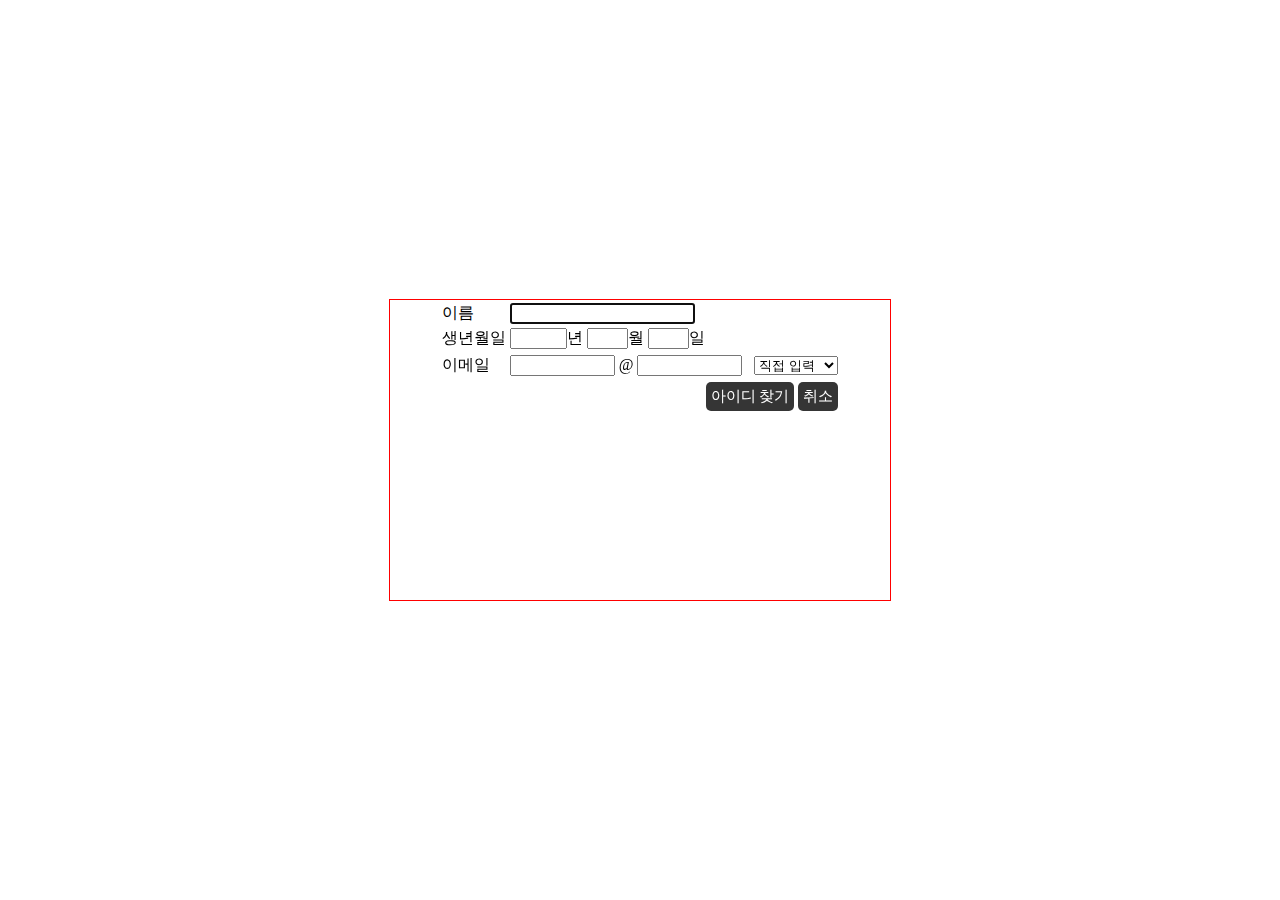
<file: ogeulogeul/WebContent/findId.html>
<!DOCTYPE html>
<html>
<head>
<meta charset="UTF-8">
<title>아이디 찾기</title>
<script type="text/javascript" src="js/findId.js"></script>
<script type="text/javascript">
	window.onload = function() {
		document.getElementById("name").focus();
	};
</script>
<style>
.button {
font-size: 11pt;
color: white;
font-family: "아리따-돋움(TTF)";
background-color: #353535;
border-color: white;
border-width: 0px;
padding: 5px;
border-radius:5px;
margin-top: 2px;
}

.button:hover {
	cursor: pointer;
}
div {
	align :center;
	width: 500px;
	height: 300px;
	border: 1px solid red;
	top:0;
	left:0;
	right:0;
	bottom:0;
	position:absolute;
	margin:auto;
}
</style>
</head>
<body style="font-family:'아리따-돋움(TTF)';">
<div align="center">
	<table>
		<tr>
			<td>이름</td>
			<td><input type="text" id="name" onchange="removeBorder(this);"></td>
		</tr>
		<tr>
			<td>생년월일</td>
			<td>
				<input type="text" size="4" maxlength="4" id="year" onchange="removeBorder(this);">년 
				<input type="text" size="2" maxlength="2" id="month" onchange="removeBorder(this);">월 
				<input type="text" size="2" maxlength="2" id="date" onchange="removeBorder(this);">일
			</td>
		</tr>
		<tr>
		<tr>
			<td>이메일</td>
			<td>
				<input type="text" id="email_id" size="10" onchange="removeBorder(this);"> @ 
				<input type="text" id="email_domain" size="10" onchange="removeBorder(this);"> &nbsp;
				<select id="email_select" onchange="emailSetting();">
					<option selected>직접 입력</option>
					<option>naver.com</option>
					<option>daum.net</option>
					<option>hamail.net</option>
					<option>gmail.com</option>
				</select>
			</td>
		</tr>
		<tr>
			<td colspan="2" align="right">
				<input class="button" type="submit" value="아이디 찾기" onclick="confirmNull();">
				<button class="button" onclick="alert('로그인 화면으로 돌아갑니다');location.href='loginForm.html';" >취소</button>
			</td>
		</tr>
	</table>
</div>
</body>
</html>
</file>
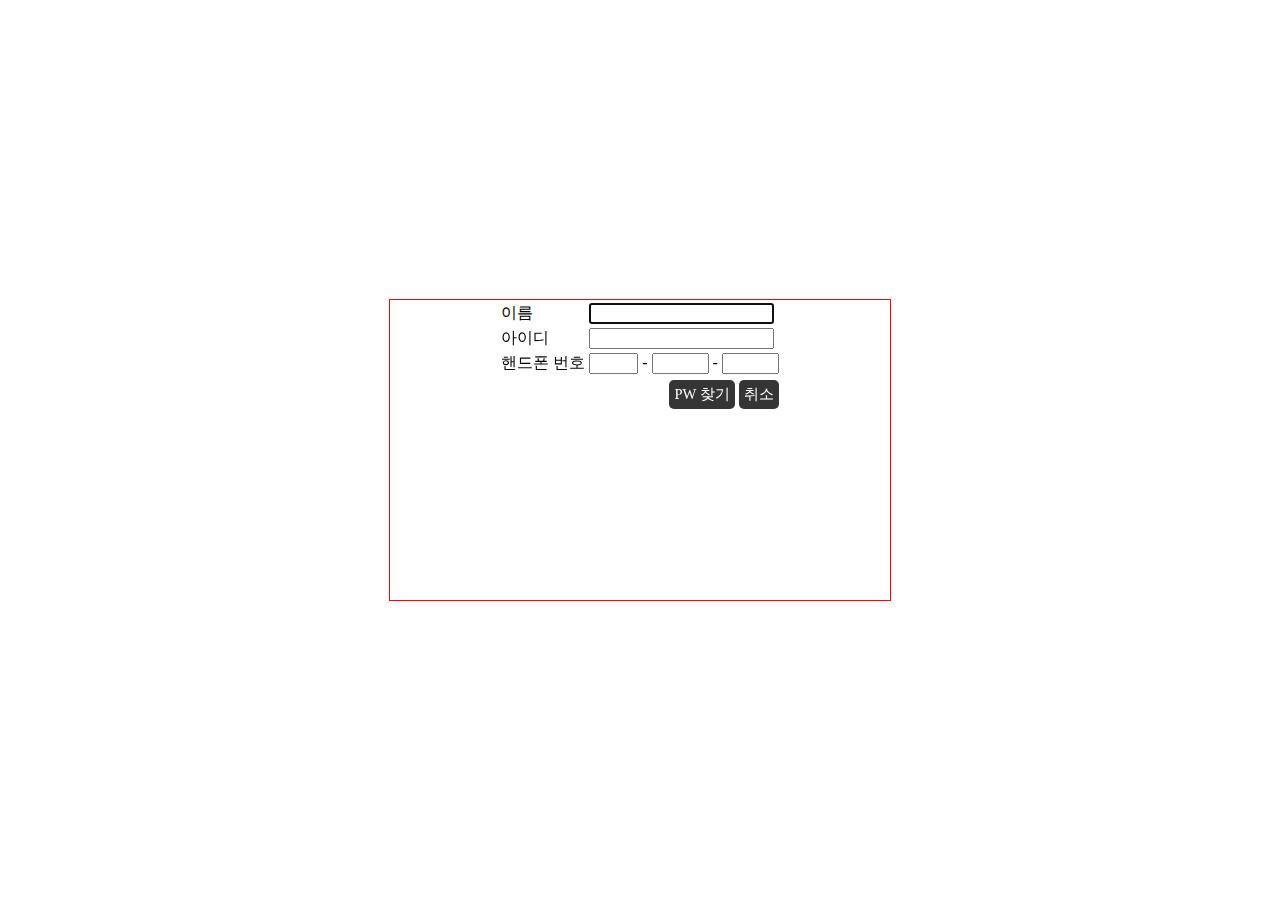
<file: ogeulogeul/WebContent/findpwd.html>
<!DOCTYPE html>
<html>
<head>
<meta charset="UTF-8">
<title>비밀번호 찾기</title>
<script type="text/javascript" src="js/findpwd.js"></script>
<script type="text/javascript">
	window.onload = function() {
		document.getElementById("name").focus();
	}
</script>
<style>
.button {
font-size: 11pt;
color: white;
font-family: "아리따-돋움(TTF)";
background-color: #353535;
border-color: white;
border-width: 0px;
padding: 5px;
border-radius:5px;
margin-top: 2px;
}
.button:hover {
	cursor: pointer;
}
div {
	align :center;
	width: 500px;
	height: 300px;
	border: 1px solid red;
	top:0;
	left:0;
	right:0;
	bottom:0;
	position:absolute;
	margin:auto;
}
</style>
</head>
<body style="font-family:'아리따-돋움(TTF)';">
<div align="center">
	<table>
		<tr>
			<td>이름</td>
			<td><input type="text" id="name" onchange="removeBorder(this);"></td>
		</tr>
		<tr>
			<td>아이디</td>
			<td><input type="text" id="id" onchange="removeBorder(this);"></td>
		</tr>
		<tr>
			<td>핸드폰 번호</td>
			<td>
				<input type="text" id="phone_pre" size="3" onchange="removeBorder(this);"> - 
				<input type="text" id="phone_middle" size="4" onchange="removeBorder(this);"> - 
				<input type="text" id="phone_tail" size="4" onchange="removeBorder(this);">
			</td>
		</tr>
		<tr>
			<td colspan="2" align="right">
				<input class="button" type="submit" value="PW 찾기" onclick="confirmNull();">
				<button class="button" onclick="alert('로그인 화면으로 돌아갑니다');location.href='loginForm.html';">취소</button>
			</td>
		</tr>
	</table>
</div>
</body>
</html>
</file>
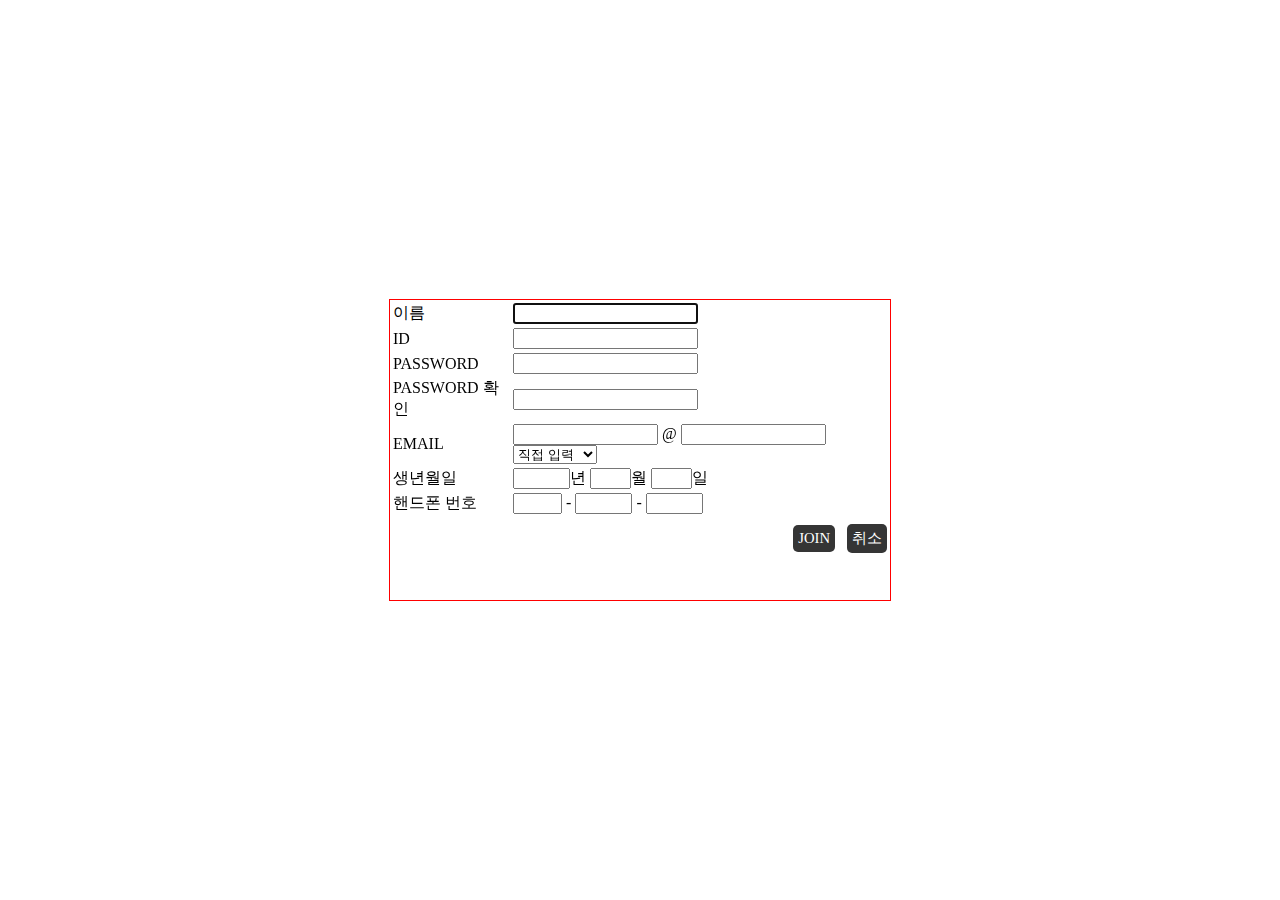
<file: ogeulogeul/WebContent/join.html>
<!DOCTYPE html>
<html>
<head>
<meta charset="UTF-8">
<title>오글 - art and sensitivity</title>
<script type="text/javascript" src="js/join.js"></script>
<script type="text/javascript">
	window.onload = function() {
		document.getElementById("name").focus();
	}
</script>
<style>
.button {
font-size: 11pt;
color: white;
font-family: "아리따-돋움(TTF)";
background-color: #353535;
border-color: white;
border-width: 0px;
padding: 5px;
border-radius:5px;
margin-top: 2px;
}
.button:hover {
	cursor: pointer;
}
div {
	align :center;
	width: 500px;
	height: 300px;
	border: 1px solid red;
	top:0;
	left:0;
	right:0;
	bottom:0;
	position:absolute;
	margin:auto;
}
</style>
</head>
<body style="font-family:'아리따-돋움(TTF)';">
<div>
	<table>
		<tr>
			<td>이름</td>
			<td><input type="text" id="name" name="" onchange="removeBorder(this);"></td>
		</tr>
		<tr>
			<td>ID</td>
			<td><input type="text" id="id" name="" onchange="removeBorder(this);"></td>
		</tr>
		<tr>
			<td>PASSWORD</td>
			<td><input type="password" id="password" name="" onchange="removeBorder(this);"></td>
		</tr>
		<tr>
			<td>PASSWORD 확인</td>
			<td><input type="password" id="password2" name="" onchange="removeBorder(this);"></td>
		</tr>
		<tr>
			<td>EMAIL</td>
			<td>
				<input type="text" id="email_id" name="" onchange="removeBorder(this);" size="15"> @ 
				<input type="text" id="email_domain" onchange="removeBorder(this);" size="15"> &nbsp;
				<select id="email_select" onchange="emailSetting();">
					<option selected>직접 입력</option>
					<option>naver.com</option>
					<option>daum.net</option>
					<option>hamail.net</option>
					<option>gmail.com</option>
				</select>
			</td>
		</tr>
		<tr>
			<td>생년월일</td>
			<td>
				<input type="text" size="4" maxlength="4" id="year" onchange="removeBorder(this);">년 
				<input type="text" size="2" maxlength="2" id="month" onchange="removeBorder(this);">월 
				<input type="text" size="2" maxlength="2" id="date" onchange="removeBorder(this);">일
			</td>
		</tr>
		<tr>
			<td>핸드폰 번호</td>
			<td>
				<input type="text" id="phone_pre" name="" size="3"> - 
				<input type="text" id="phone_middle" name="" size="4"> - 
				<input type="text" id="phone_tail" name="" size="4">
			</td>
		</tr>
		<tr><td colspan="2"></tr>
		<tr>
			<td colspan="2" align="right">
				<input type="submit" class="button" value="JOIN" onclick="confirmNull();"> &nbsp; 
				<button class="button" onclick="alert('회원가입을 취소합니다');location.href='loginForm.html';">취소</button>
			</td>
		</tr>
	</table>
</div>
</body>
</html>
</file>
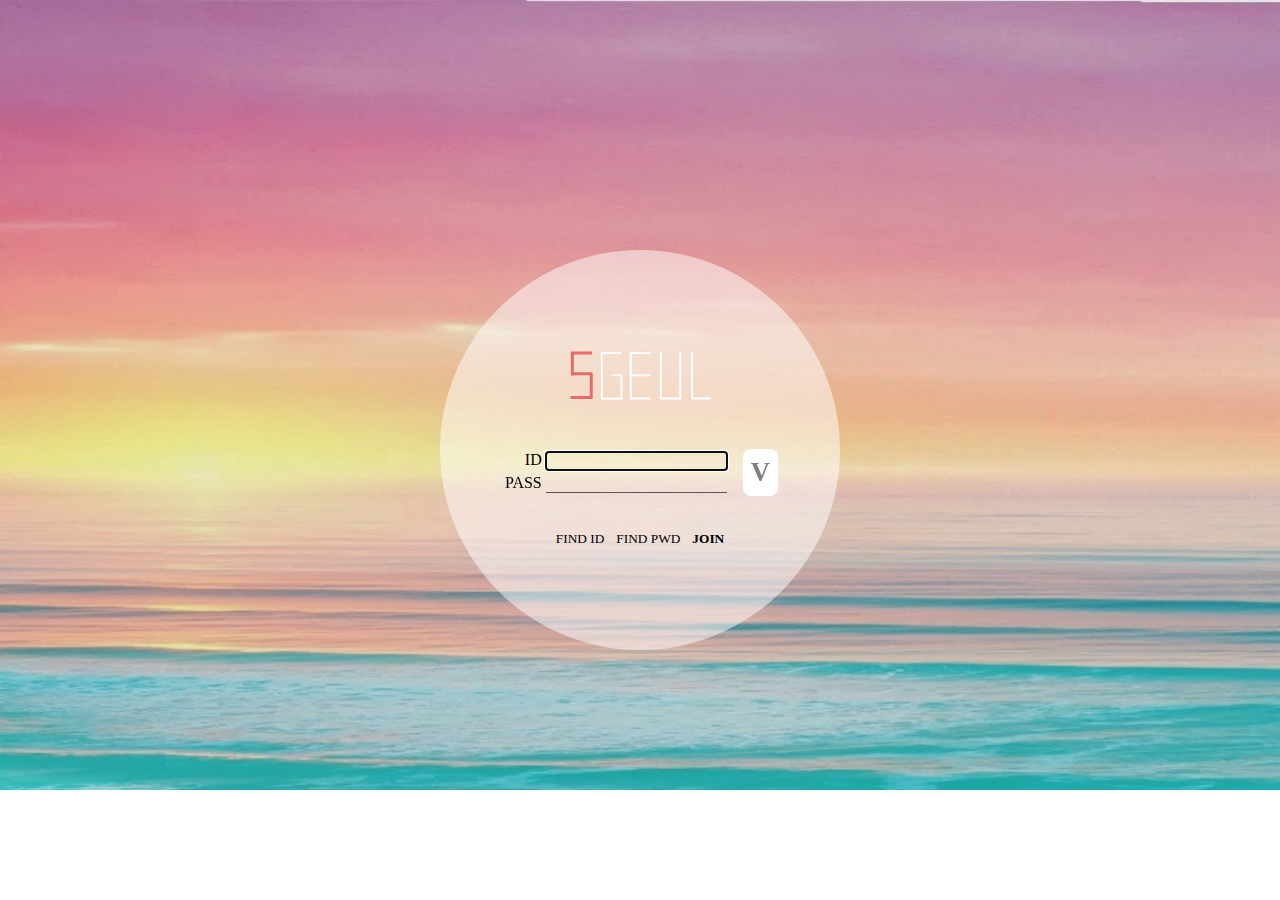
<file: ogeulogeul/WebContent/WEB-INF/loginForm.html>
<!DOCTYPE html>
<html>
<head>
<meta charset="UTF-8">
<title>오글 - art and sensitivity</title>
<script type="text/javascript" src="js/loginForm.js"></script>
<script type="text/javascript">
	window.onload = function() {
		document.getElementById("id").focus();
	};
</script>
<style>
body {
	background:  url(images/KakaoTalk_20170316_102145485.jpg) no-repeat;
    background-size: cover;
}

#div {
}

#inputarea {
	font-family: "아리따-돋움(TTF)";
	background-color: rgba(255, 255, 255, 0.5);
	width: 400px;
	height: 400px;
	border-radius: 200px;
	top:0;
	left:0;
	right:0;
	bottom:0;
	position:absolute;
	margin:auto;
	/*<div> 태그는 블럭 타입의 태그라 vertical-align:middle 이 안먹음*/
	/*DIV를 vertical-align:middle이 적용되도록 하기 위해서는 display속성이 table이여야 함*/
}

#inputarea >div {
	height: 200px;
	top:0;
	left:0;
	right:0;
	bottom:0;
	position:absolute;
	margin:auto;
}

#idpass td {
	text-align: right;
}

#idpass input {
border-top-width: 0;
border-left-width: 0;
border-right-width: 0;
border-bottom-width: 1px;
border-color: black;
background-color:transparent;
}

.button {
font-size: 20pt;
font-weight: bold;
color: gray;
font-family: "아리따-돋움(TTF)";
background-color: white;
border-color: black;
border-width: 0px;
padding: 8px;
border-radius:8px;
margin-top: 2px;
}

.button:hover {
	cursor: pointer;
background-color: gray;
	animation: backgroundGlow .4s;
}

@keyframes backgroundGlow {
	from {
	background-color: white;
	}
	50% {
	background-color: #D5D5D5;
	}
	to {
	background-color: #A6A6A6;
	}
}

a {
	color: black;
	text-decoration: none;
	font-size: 10pt
}
a img {
	border: 0;
}
a:visited {
	color: #353535;
}
a:hover {
	text-decoration: overline;
}
</style>
</head>
<body>
<form action="" method="post">
	<div id="inputarea" style="">
	<!-- div 태그의 align은 텍스트의 정렬을 지정하는 것임 -->
		<div align="center" style="">
			<a href="index.html"><img src="images/KakaoTalk_20170316_131033908.png"></a>
			<table style="margin-top:40px">
				<tr>
					<td>
						<table id="idpass">
							<tr>
								<td>ID</td>
								<td><input type="text" id="id"></td>
							</tr>
							<tr>
								<td>PASS</td>
								<td><input type="password" id="pass"></td>
							</tr>
						</table>
					</td>
					<td style="padding-left:10px" align="center">
						<input class="button" type="submit" value="V" onclick="confirmNull();"><br>
					</td>
				</tr>
			</table>
			<div align="center" style="margin-top:30px">
				<a href="findId.html">FIND ID</a> &nbsp; <a href="findpwd.html">FIND PWD</a>
				 &nbsp; <b><a href="join.html">JOIN</a></b>
			</div>
		</div>
	</div>
</form>
</body>
</html>
</file>
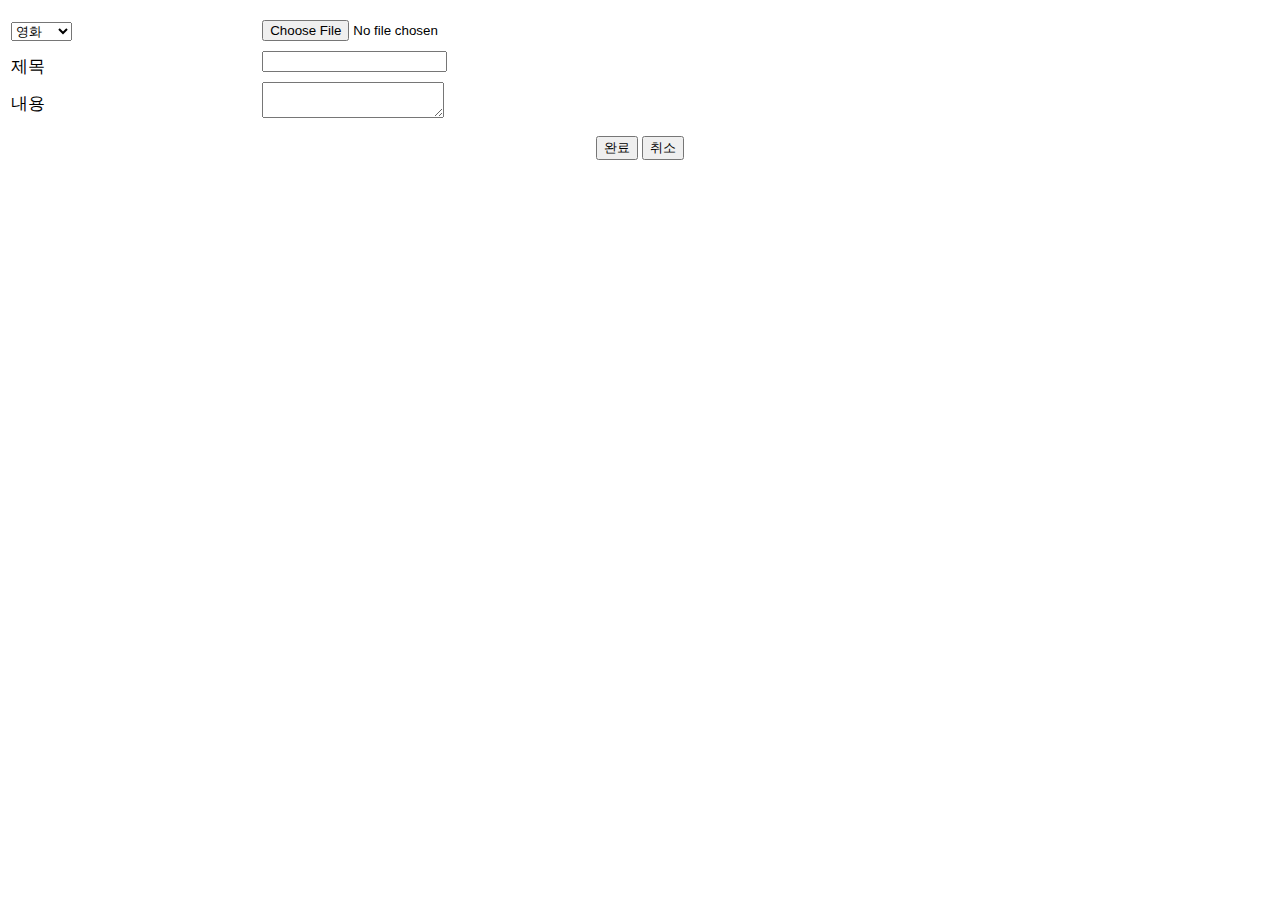
<file: ogeulogeul/WebContent/WEB-INF/popup.html>
<!DOCTYPE html>
<html>
<head>
<meta charset="UTF-8">
<script type="text/javascript" src="js/popup.js"> </script>
<style>
	div {
		font-family: "나눔스퀘어";
		font-size: 13pt;
		/*font-weight: lighter;*/
		/*vertical-align: middle;*/
	}
	table {
		margin: 0 0 0 0;
	}
	table a {
		text-decoration: none;
		color: black;
	}
	table a:visited {
		color: black;
	}
	table .pad {
		padding-top: 10px;
	}
	
</style>
</head>
<body>
<div>
<form>
	<table width="100%">
		<tr>
			<td class="pad">
				<select id="category" onchange="choice();">
					<option selected="true" value="movie">영화</option>
					<option>드라마</option>
					<option>책</option>
					<option>음악</option>
				</select>
			</td>
			<td id="tdFile" class="pad">
				<input type='file'>
			</td>
		</tr>
		<tr>
			<td class="pad">제목</td>
			<td><input type="text" id="title"></input></td>
		</tr>
		<tr>
			<td>내용 </td>
			<td><textarea></textarea></td>
		</tr>
		<tr>
			<td colspan="2" align="center" class="pad">
				<button onclick="sendOgeul();">완료</button>
				<button onclick="popupClose();">취소</button>
			</td>
		</tr>
	</table>
</form>
</div>
</body>
</html>
</file>
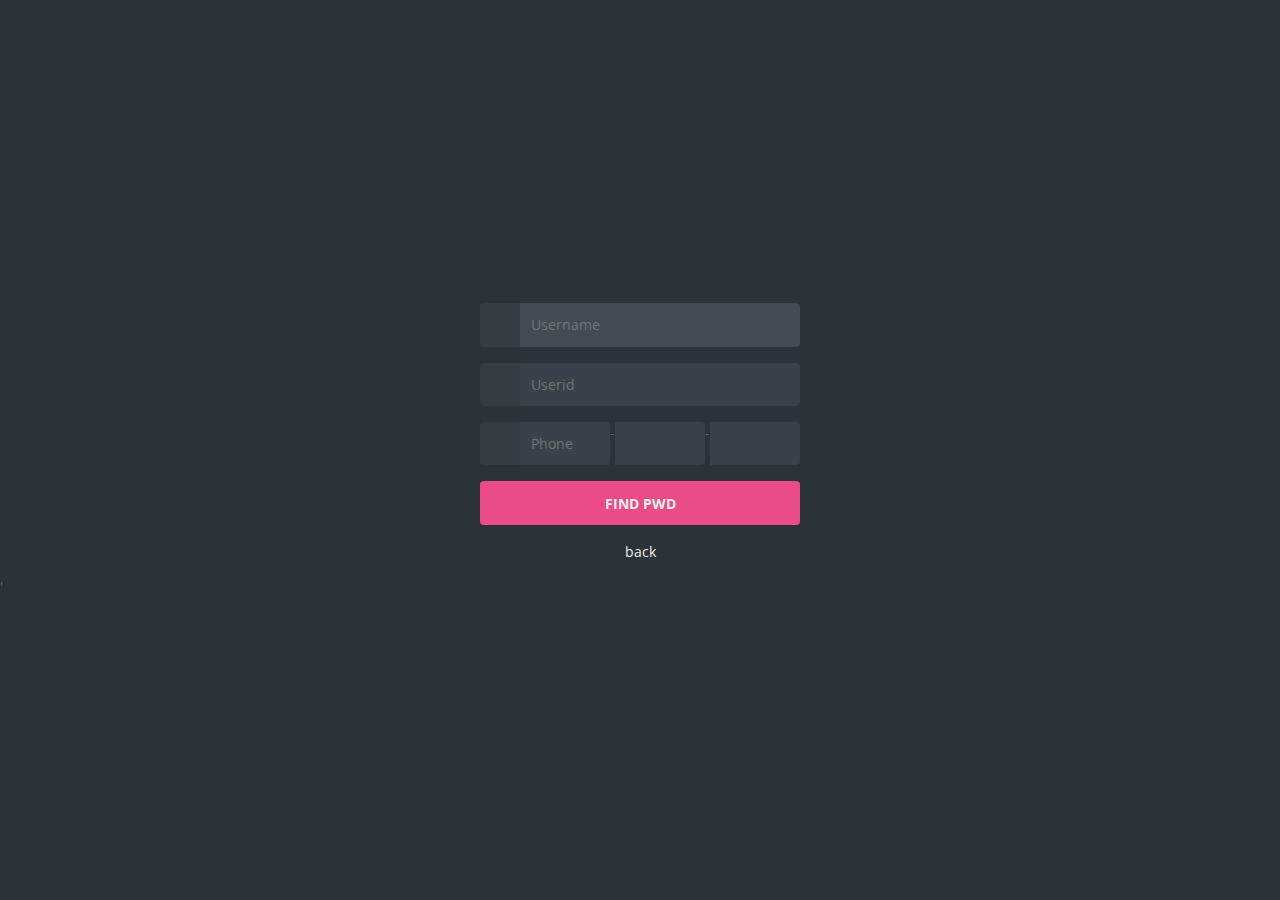
<file: ogeulogeul/web/views/member/findpwd.html>
<!doctype html>
<html>
<head>
	<meta charset="UTF-8">
	<title>5guel</title>
	<script type="text/javascript">
	window.onload = function() {
		document.getElementById("login__username").focus();
	}
</script>
<style>
@import url(http://weloveiconfonts.com/api/?family=fontawesome);
@import url(http://fonts.googleapis.com/css?family=Open+Sans:400,700);
[class*="fontawesome-"]:before {
  font-family: 'FontAwesome', sans-serif;
}

* {
  box-sizing: border-box;
}

html {
  height: 100%;
}

body {
  background-color: #2c3338;
  color: #606468;
  font: 400 0.875rem/1.5 "Open Sans", sans-serif;
  margin: 0;
  min-height: 100%;
}

a {
  color: #eee;
  outline: 0;
  text-decoration: none;
}
a:focus, a:hover {
  text-decoration: underline;
}

input {
  border: 0;
  color: inherit;
  font: inherit;
  margin: 0;
  outline: 0;
  padding: 0;
  -webkit-transition: background-color .3s;
          transition: background-color .3s;
}

.site__container {
  -webkit-box-flex: 1;
  -webkit-flex: 1;
      -ms-flex: 1;
          flex: 1;
  padding: 3rem 0;
}

.form input[type="password"], .form input[type="text"], .form input[type="submit"] {
  width: 100%;
}
.form--login {
  color: #606468;
}
.form--login label,
.form--login input[type="text"],
.form--login input[type="password"],
.form--login input[type="submit"] {
  border-radius: 0.25rem;
  padding: 0.7rem;
}
.form--login label {
  background-color: #363b41;
  border-bottom-right-radius: 0;
  border-top-right-radius: 0;
  padding-left: 1.25rem;
  padding-right: 1.25rem;
}
.form--login input[type="text"], .form--login input[type="password"] {
  background-color: #3b4148;
  border-bottom-left-radius: 0;
  border-top-left-radius: 0;
}
.form--login input[type="text"]:focus, .form--login input[type="text"]:hover, .form--login input[type="password"]:focus, .form--login input[type="password"]:hover {
  background-color: #434A52;
}
.form--login input[type="submit"] {
  background-color: #ea4c88;
  color: #eee;
  font-weight: bold;
  text-transform: uppercase;
}
.form--login input[type="submit"]:focus, .form--login input[type="submit"]:hover {
  background-color: #d44179;
}
.form__field {
  display: -webkit-box;
  display: -webkit-flex;
  display: -ms-flexbox;
  display: flex;
  margin-bottom: 1rem;
}
.form__input {
  -webkit-box-flex: 1;
  -webkit-flex: 1;
      -ms-flex: 1;
          flex: 1;
}

.align {
  -webkit-box-align: center;
  -webkit-align-items: center;
      -ms-flex-align: center;
          align-items: center;
  display: -webkit-box;
  display: -webkit-flex;
  display: -ms-flexbox;
  display: flex;
  -webkit-box-orient: horizontal;
  -webkit-box-direction: normal;
  -webkit-flex-direction: row;
      -ms-flex-direction: row;
          flex-direction: row;
}

.hidden {
  border: 0;
  clip: rect(0 0 0 0);
  height: 1px;
  margin: -1px;
  overflow: hidden;
  padding: 0;
  position: absolute;
  width: 1px;
}

.text--center {
  text-align: center;
}

.grid__container {
  margin: 0 auto;
  max-width: 20rem;
  width: 90%;
}

</style>
</head>

<body class="align">

  <div class="site__container">

    <div class="grid__container">

      <form action="/ogeul/findpwd" method="post" class="form form--login">

        <div class="form__field">
          <label class="fontawesome-user" for="login__username"><span class="hidden">Username</span></label>
          <input id="login__username" type="text" name="name" class="form__input" placeholder="Username" required>
        </div>

        <div class="form__field">
          <label class="fontawesome-lock" for="login__userid"><span class="hidden">Userid</span></label>
          <input id="login__userid" type="text" name="id" class="form__input" placeholder="Userid" required>
        </div>

   <div class="form__field">
          <label class="fontawesome-lock" for="login__phone"><span class="hidden">Phone</span></label>
          <input id="login__phone" type="text" name="phone_pre" class="form__input" size="3" placeholder="Phone" required>
          - <input id="login__phone" type="text" name="phone_middle" class="form__input" size="4" required>
          - <input id="login__phone" type="text" name="phone_tail" class="form__input" size="4" required>
        </div>
        
        <div class="form__field">
          <input type="submit" value="FIND PWD">
        </div>

      </form>

     <p class="text--center">
				<a href="loginForm.html">back</a> <span
					class="fontawesome-arrow-left"></span>
			</p>
    </div>
'
  </div>


</body>
</html>
</file>
